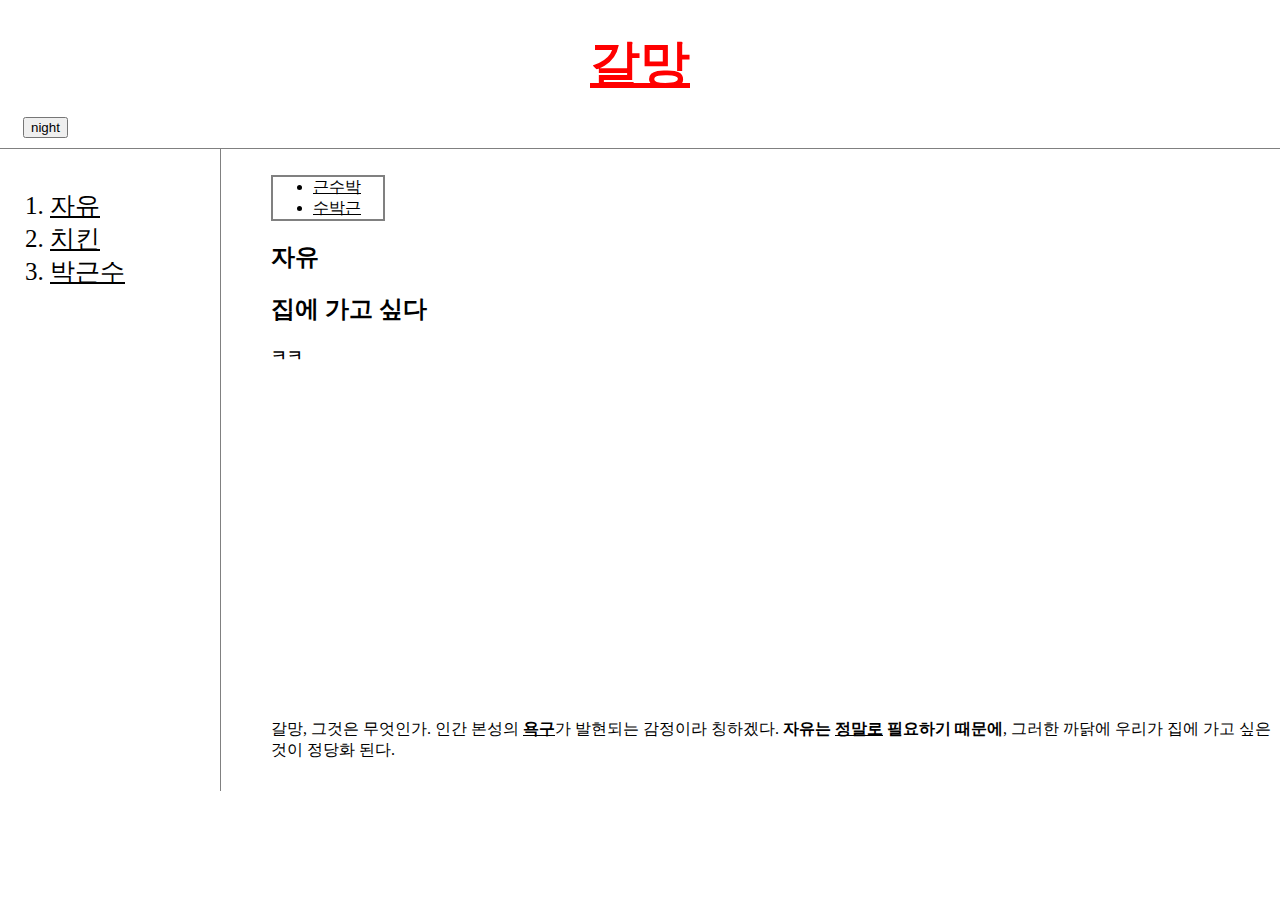
<file: index.html>
<!doctype html>
<html>
<head>
  <title>수박보다 맛있는 근수박</title>
  <meta charset="utf-8">
  <link rel="stylesheet" href="style.css">
  <style>
  iframe{
    margin:0 auto;
    display:block
  }
  </style>
  <script src="https://ajax.googleapis.com/ajax/libs/jquery/3.5.1/jquery.min.js"></script>
  <script src="colors.js"></script>
</head>

<body>

<h1><a href="index.html"  title = "갈망" id="active">갈망</a></h1>

<input id= "night_day" type="button" value="night" onclick="
  nightDayHandler(this);
">

<div id="grid">
<ol>
  <li><a href="1.html" title = "자유" >자유</a></li>
  <li><a href="2.html" title = "치킨" >치킨</a></li>
  <li><a href="3.html" title = "박근수">박근수</a></li>
</ol>


<div id="article"><ul>

<li><a
href="https://search.naver.com/search.naver?sm=top_hty&fbm=0&ie=utf8&query=%EA%B7%BC%EC%88%98%EB%B0%95"
target="_blank" title="씨없는 근수박">
근수박</a></li>

<li><a
href="https://search.naver.com/search.naver?sm=top_hty&fbm=1&ie=utf8&query=%EC%88%98%EB%B0%95%EA%B7%BC"
 target="_blank" title="이두박근 수박근">
수박근</a></li>

</ul>

<h2>자유</h2>
<h2>집에 가고 싶다</h2>
<h4>ㅋㅋ</h4>
<iframe width="560" height="315" src="https://www.youtube.com/embed/9uzDtWkbV8Q" frameborder="0" allow="accelerometer; autoplay; clipboard-write; encrypted-media; gyroscope; picture-in-picture" allowfullscreen></iframe>


<p class="firstpar">
갈망, 그것은 무엇인가.
인간 본성의 <strong><u>욕구</strong></u>가 발현되는 감정이라 칭하겠다.
<strong>자유는 <u>정말로</u> 필요하기 때문에</strong>, 그러한 까닭에 우리가 집에 가고 싶은 것이 정당화 된다.

</p>
</div>
</div>


</body>
</html>
</file>
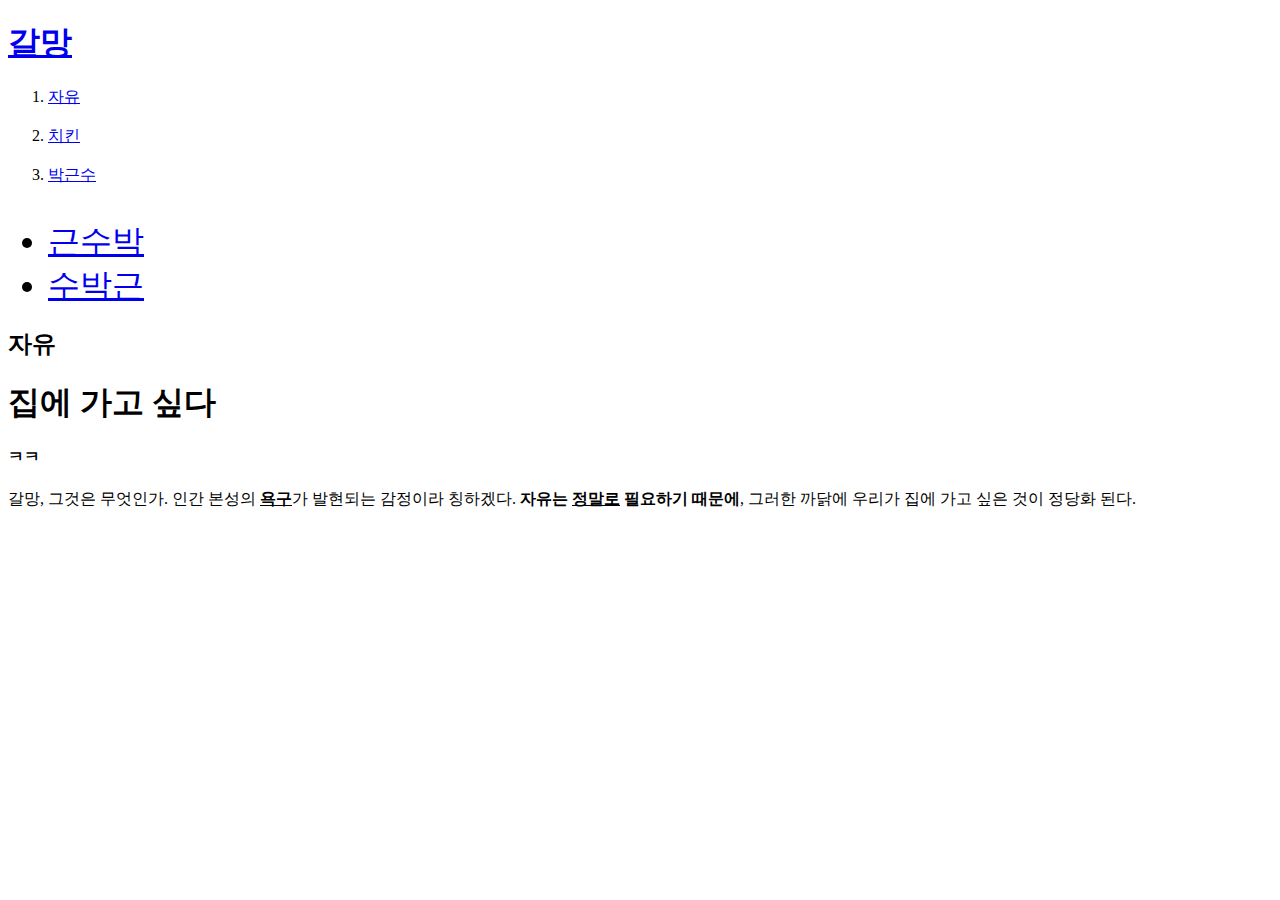
<file: 0.html>
<!doctype html>
<html>
<head>
<title>수박보다 맛있는 근수박</title>
<meta charset="utf-8">
</head>

<body>

<h1><a href="0.html">갈망</a></h1>

<ol>
<li><a href="1.html">자유</a></li><br>
<li><a href="2.html">치킨</a></li><br>
<li><a href="3.html">박근수</a></li><br>
</ol>

<ul>
<font size = "+3">

<a
href="https://search.naver.com/search.naver?sm=top_hty&fbm=0&ie=utf8&query=%EA%B7%BC%EC%88%98%EB%B0%95"
target="_blank"
>
<li>근수박</a></li>

<a
href="https://search.naver.com/search.naver?sm=top_hty&fbm=1&ie=utf8&query=%EC%88%98%EB%B0%95%EA%B7%BC"
 title="이두박근 수박근">
<li>수박근</a></li>


</font></ul>

<h2>자유</h2>
<h1>집에 가고 싶다</h1>
<h4>ㅋㅋ</h4>
<p style="margin-bottom:100px;">
갈망, 그것은 무엇인가.
인간 본성의 <strong><u>욕구</strong></u>가 발현되는 감정이라 칭하겠다.
<strong>자유는 <u>정말로</u> 필요하기 때문에</strong>, 그러한 까닭에 우리가 집에 가고 싶은 것이 정당화 된다.

</p>

</body>
</html>
</file>
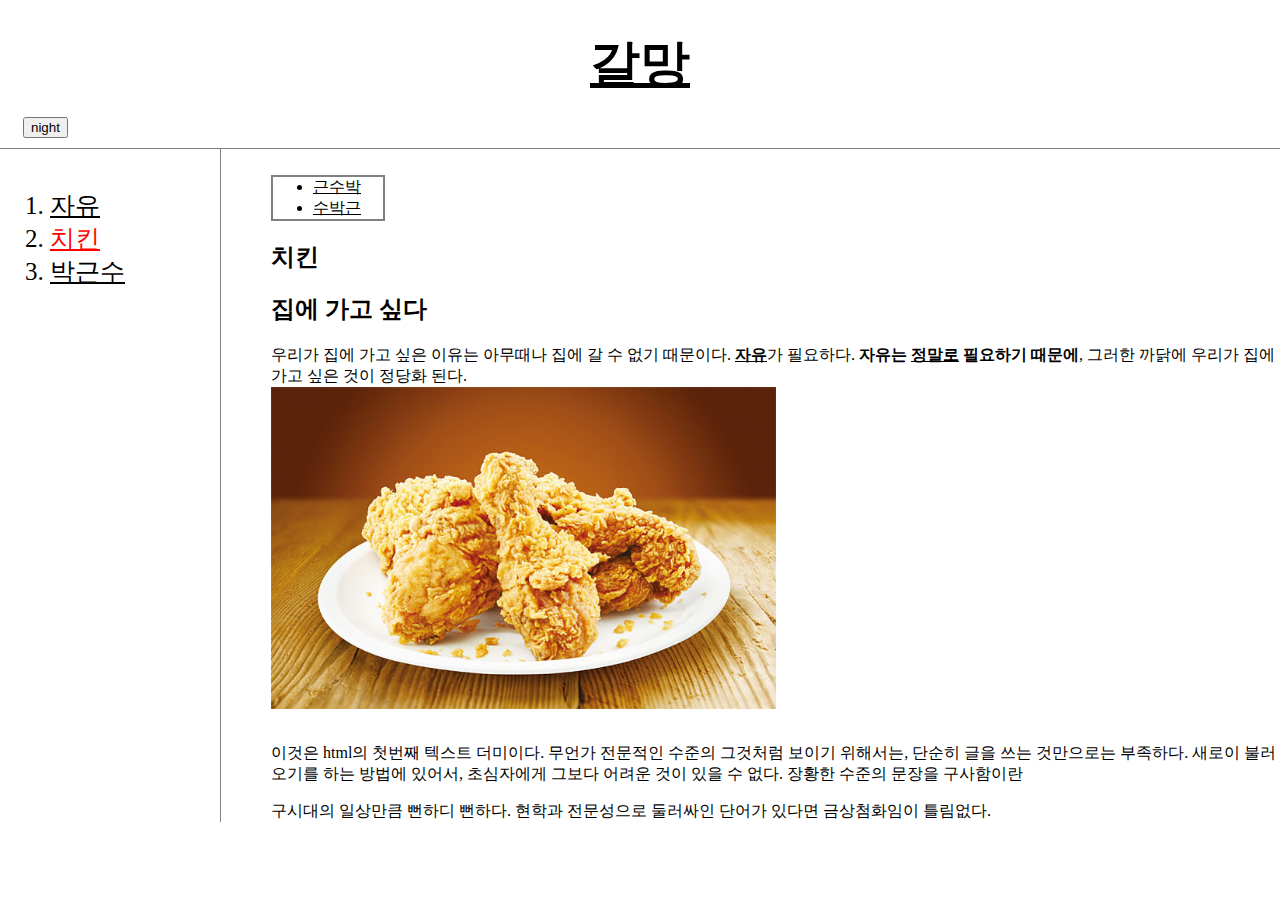
<file: 2.html>
<!doctype html>
<html>
<head>
  <title>수박보다 맛있는 근수박</title>
  <meta charset="utf-8">
  <link rel="stylesheet" href="style.css">
  <script src="https://ajax.googleapis.com/ajax/libs/jquery/3.5.1/jquery.min.js"></script>
  <script src="colors.js"></script>
</head>

<body>

<h1><a href="index.html" title = "갈망">갈망</a></h1>

<input id= "night_day" type="button" value="night" onclick="
  nightDayHandler(this);
">

<div id="grid">

<ol id="navigation">
  <li><a href="1.html" title = "자유" >자유</a></li>
  <li><a href="2.html" title = "치킨" id="active">치킨</a></li>
  <li><a href="3.html" title = "박근수">박근수</a></li>
</ol>




<div id="article"><ul>

<li><a
href="https://search.naver.com/search.naver?sm=top_hty&fbm=0&ie=utf8&query=%EA%B7%BC%EC%88%98%EB%B0%95"
target="_blank" title="씨없는 근수박">
근수박</a></li>

<li><a
href="https://search.naver.com/search.naver?sm=top_hty&fbm=1&ie=utf8&query=%EC%88%98%EB%B0%95%EA%B7%BC"
 target="_blank" title="이두박근 수박근">
수박근</a></li>

</ul>


<h2>치킨</h2>
<h2>집에 가고 싶다</h2>
<p class="firstpar">우리가 집에 가고 싶은 이유는 아무때나 집에 갈 수 없기 때문이다.
<strong><u>자유</strong></u>가 필요하다.
<strong>자유는 <u>정말로</u> 필요하기 때문에</strong>, 그러한 까닭에 우리가 집에 가고 싶은 것이 정당화 된다.
<br>
<img src="치킨.jpg" width="50%">
</p>
<p>이것은 html의 첫번째 텍스트 더미이다.
무언가 전문적인 수준의 그것처럼 보이기 위해서는, 단순히 글을 쓰는 것만으로는 부족하다.
새로이 불러오기를 하는 방법에 있어서, 초심자에게 그보다 어려운 것이 있을 수 없다.
장황한 수준의 문장을 구사함이란</p>
구시대의 일상만큼 뻔하디 뻔하다.
현학과 전문성으로 둘러싸인 단어가 있다면 금상첨화임이 틀림없다.
</div>
</div>

</body>
</html>
</file>
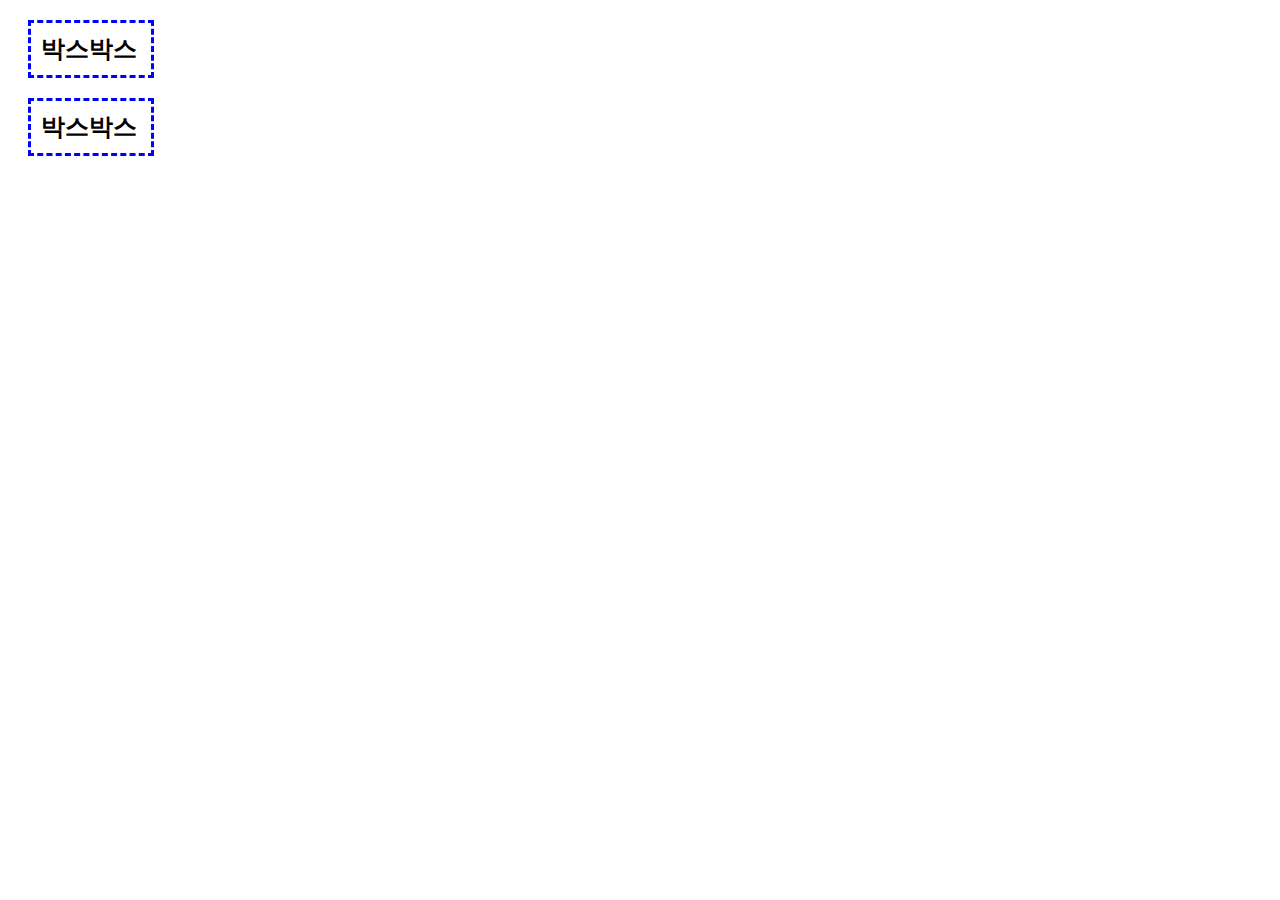
<file: box.html>
<!DOCTYPE HTML>
<html>
  <head>
    <meta charset="utf-8">
    <title>
    </title>
    <style>
      h2,a {
        border:3px blue dashed;
        padding : 10px;
        margin : 20px;
        width : 100px;
        /*border-width:3px;
        border-color:red;
        border-style:dashed;*/
      }

    </style>
  </head>
  <body>
    <h2>박스박스</h2>
    <h2>박스박스</h2>
    <!--<h2>박스박스</h2>이것은 html의 첫번째 텍스트 더미(<a href="https://www.naver.com" target="_blank">박스</a>)이다.
    무언가 전문적인 수준의 그것처럼 보이기 위해서는, 단순히 글을 쓰는 것만으로는 부족하다.
    새로이 불러오기를 하는 방법에 있어서, 초심자에게 그보다 어려운 것이 있을 수 없다.
    장황한 수준의 문장을 구사함이란
     구시대의 일상만큼 뻔하디 뻔하다.
     -->
  </body>
</html>
</file>
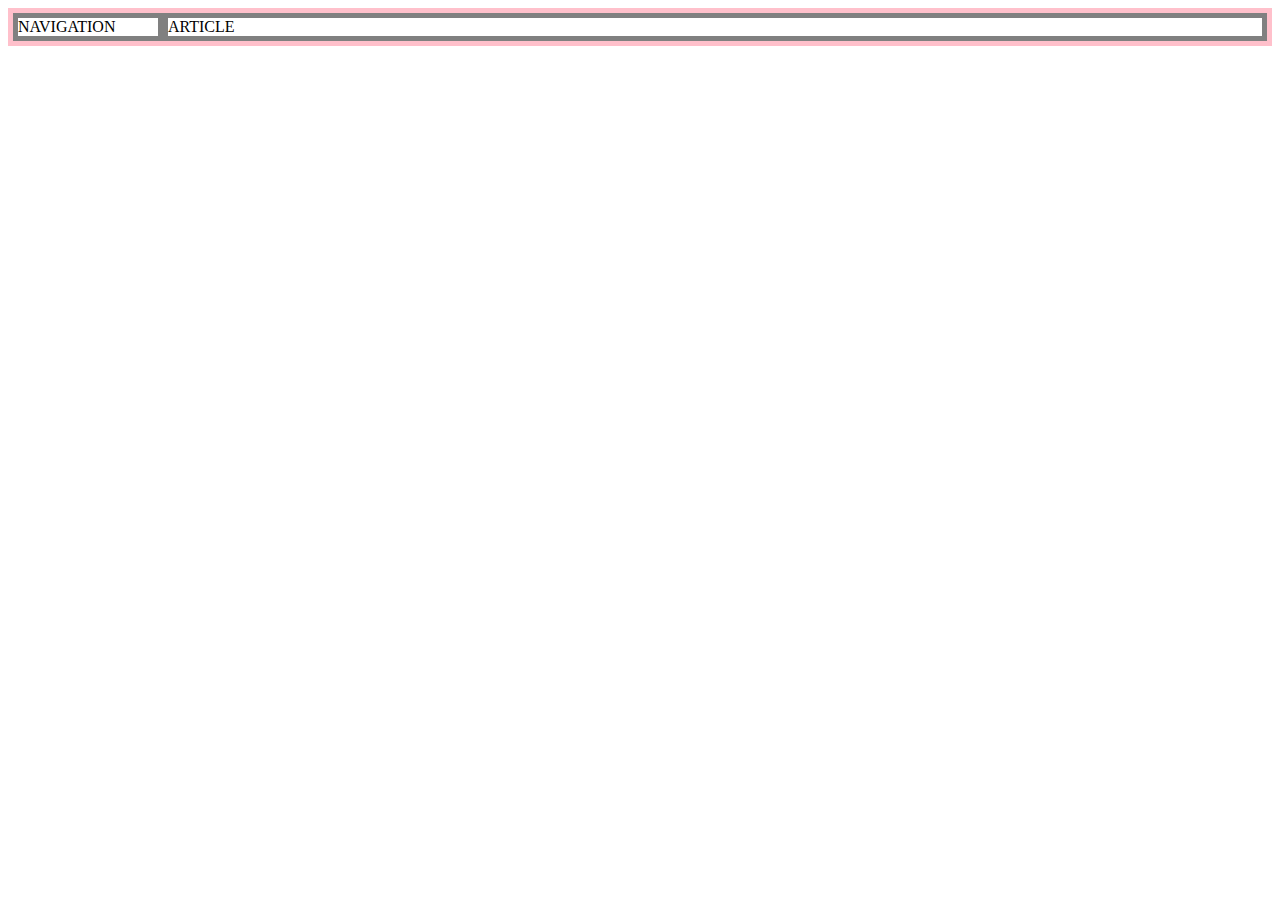
<file: grid.html>
<!DOCTYPE HTML>
<html>
  <head>
    <meta charset="utf-8">
    <title>
    </title>
    <style>
      #grid{
        border:5px solid  pink;
        display:grid;
        grid-template-columns:150px 1fr;
      }
      div{
        border:5px solid gray;

      }

    </style>

  </head>
  <body>
    <div id="grid">
      <div>NAVIGATION</div>
      <div>ARTICLE</div>
    </div>
  </body>
</html>
</file>
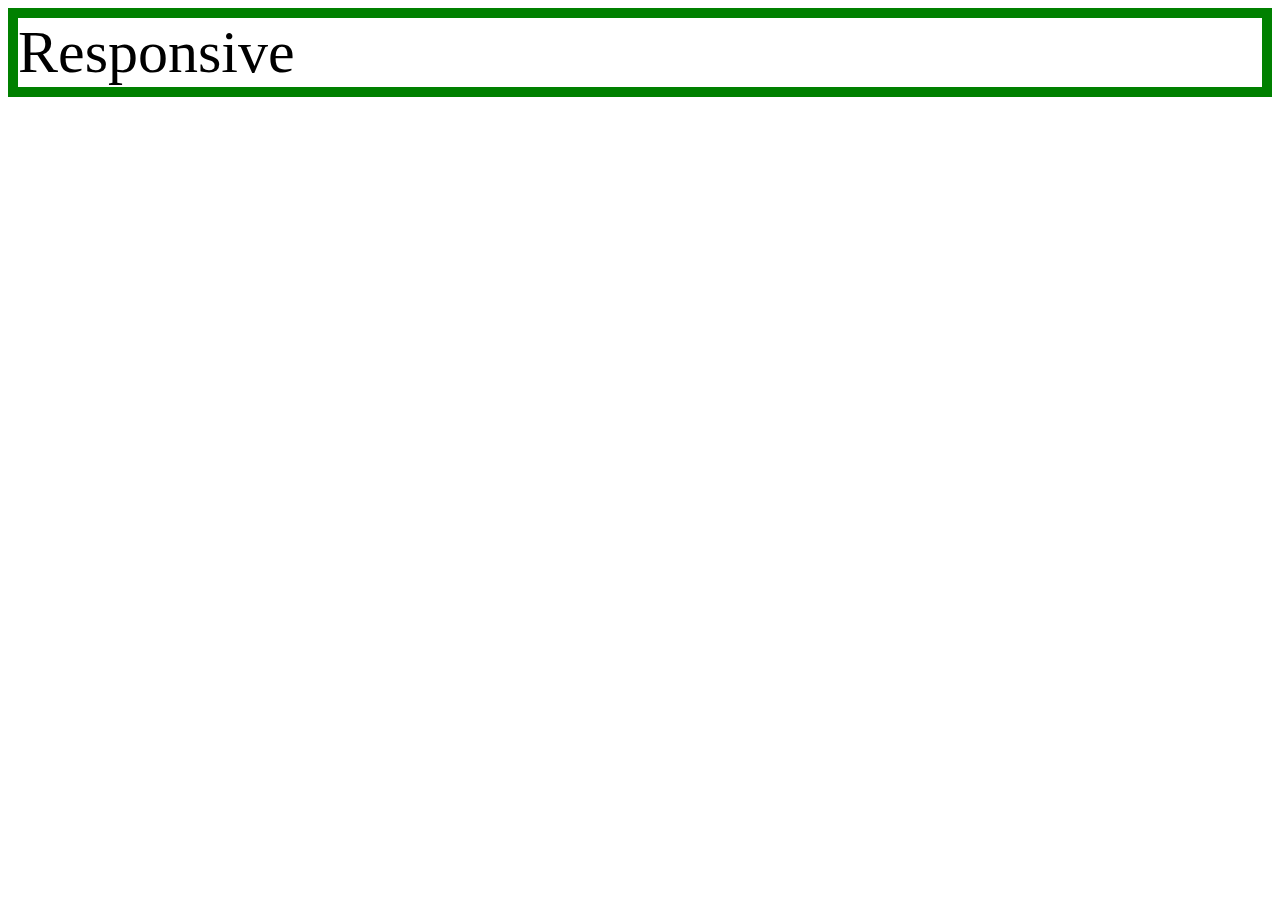
<file: mediaquery.html>
<!DOCTYPE html>
<html lang="en" dir="ltr">
  <head>
    <meta charset="utf-8">
    <title></title>
    <style>
      div {
        border:10px solid green;
        font-size:60px;
      }
      @media(max-width:800px){
        div{
          display:none;
        }
      }
    </style>
  </head>
  <body>
    <div>
      Responsive
    </div>
  </body>
</html>
</file>
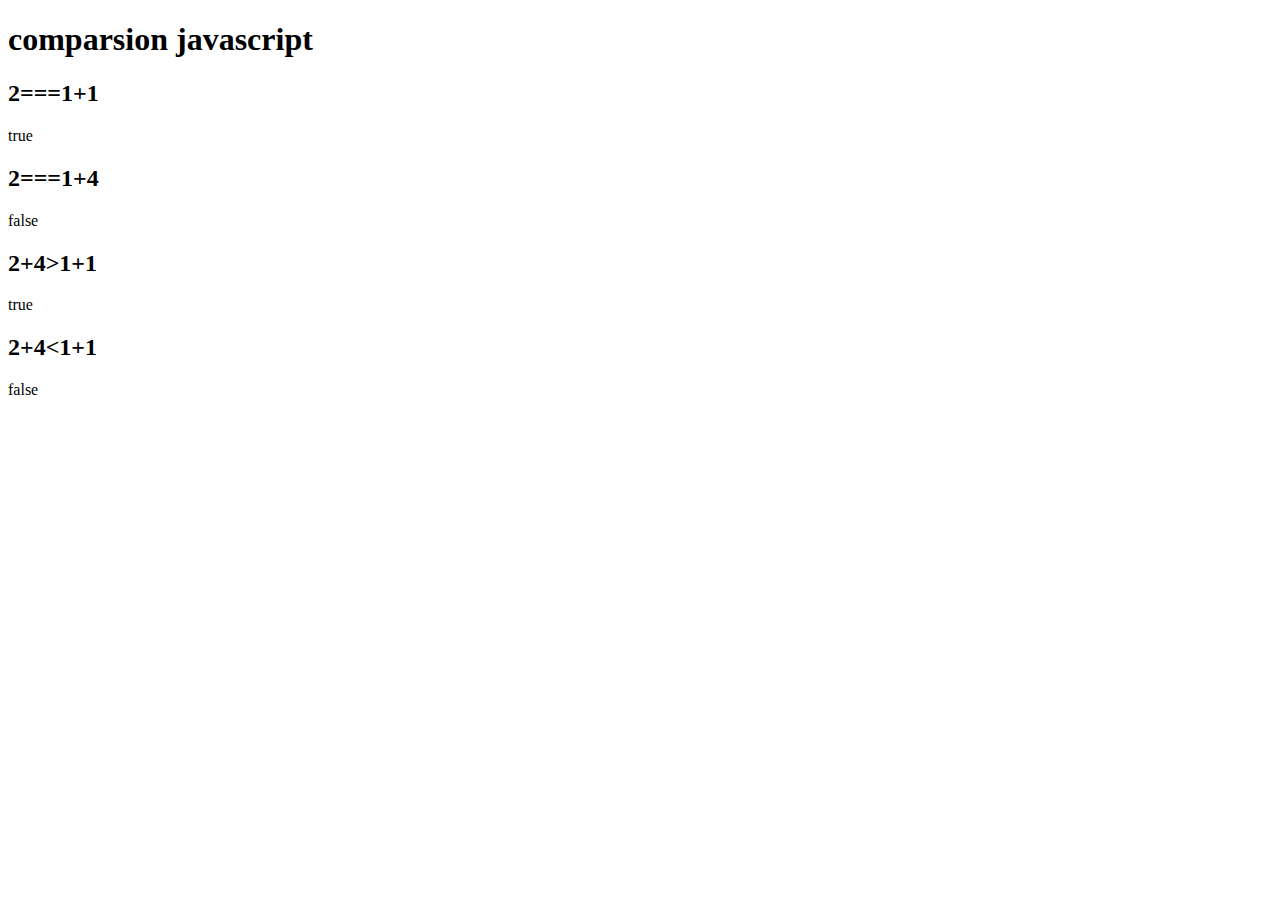
<file: exer/javacomparison.html>
<!DOCTYPE html>
<html>
  <head>
    <meta charset="utf-8">
    <title></title>
  </head>
  <body>

    <h1>comparsion javascript</h1>
    <h2>2===1+1</h2>
    <script>
      document.write(2===1+1);
    </script>
    <h2>2===1+4</h2>
    <script>
      document.write(2===1+4);
    </script>
    <h2>2+4&gt1+1</h2>
    <script>
      document.write(2+4>1+1);
    </script>
    <h2>2+4&lt1+1</h2>
    <script>
      document.write(2+4<1+1);
    </script



  </body>
</html>
</file>
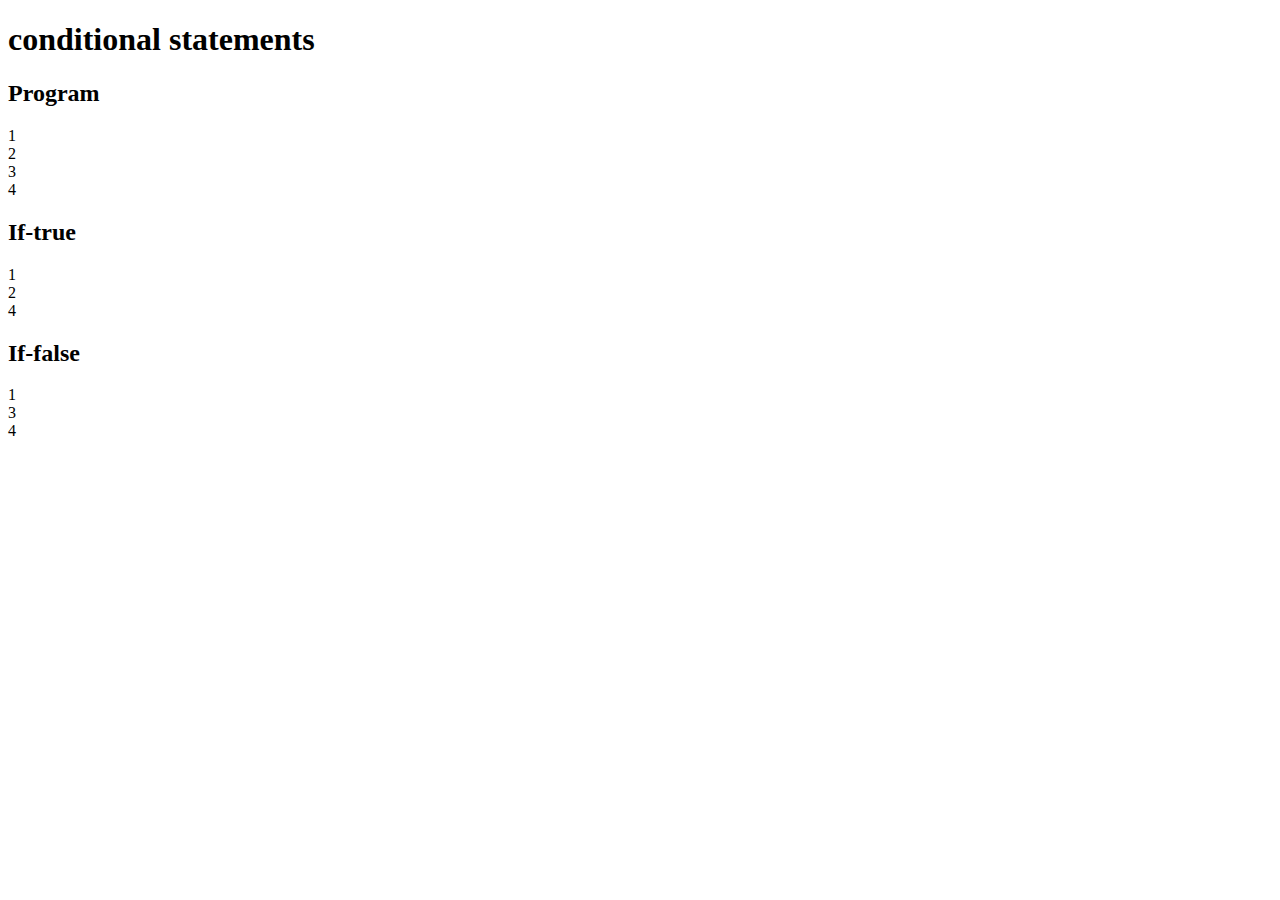
<file: exer/jsconditional.html>
<!DOCTYPE html>
<html>
  <head>
    <meta charset="utf-8">
    <title></title>
  </head>
  <body>
    <h1>conditional statements</h1>
    <h2>Program</h2>
    <script>
      document.write("1<br>");
      document.write("2<br>");
      document.write("3<br>");
      document.write("4<br>");
    </script>
    <h2>If-true</h2>
    <script>
      document.write("1<br>");
      if(true){
        document.write("2<br>");
      } else{
        document.write("3<br>");
      }
      document.write("4<br>");
    </script>
    <h2>If-false</h2>
    <script>
      document.write("1<br>");
      if(false){
        document.write("2<br>");
      } else{
        document.write("3<br>");
      }
      document.write("4<br>");
    </script>
  </body>
</html>
</file>
<file: style.css>
a {
  color:black;
  text-decoration: underline;
}
h1 {
  font-size:50px;
  text-align:center;
  /*border-bottom : gray solid  1px;*/
  margin:0;
  padding:20px;
  padding-top:30px;
}
#active {
  color:red;
  text-decoration:underline
}
#grid ol{
  border-right:1px solid gray;
  width:150px;
  font-size:25px;
  margin:0;
  padding:20px;
  padding-top:40px;
  padding-left:50px;
}
body {
  margin:0
}
#grid {
  display:grid;
  border-top:1px solid gray;
  grid-template-columns: 221px 1fr;
  /*height: 1fr*/
}
#article ul {
  border:solid gray 2px;
  width :70px;
}
#article{
  padding-top:10px;
  padding-left:50px;
}
.firstpar{
  margin-bottom:30px;
}
#night_day{
  margin-bottom:10px;
  margin-left:23px;
}
@media(max-width:800px){
  h1 {
    font-size:50px;
    text-align:center;
    border-bottom :none;
    margin:0;
    padding:10px;
    padding-top:40px;
  }
  #grid {
    display:block;
    /*height: 1fr*/
  }
  #grid ol{
    border-right:none;
    width:150px;
    font-size:25px;
    margin:0;
    padding:20px;
    padding-top:0px;
    padding-left:50px;
  }
  #article{
    padding-top:10px;
    padding-left:23px;
  }
}
</file>
